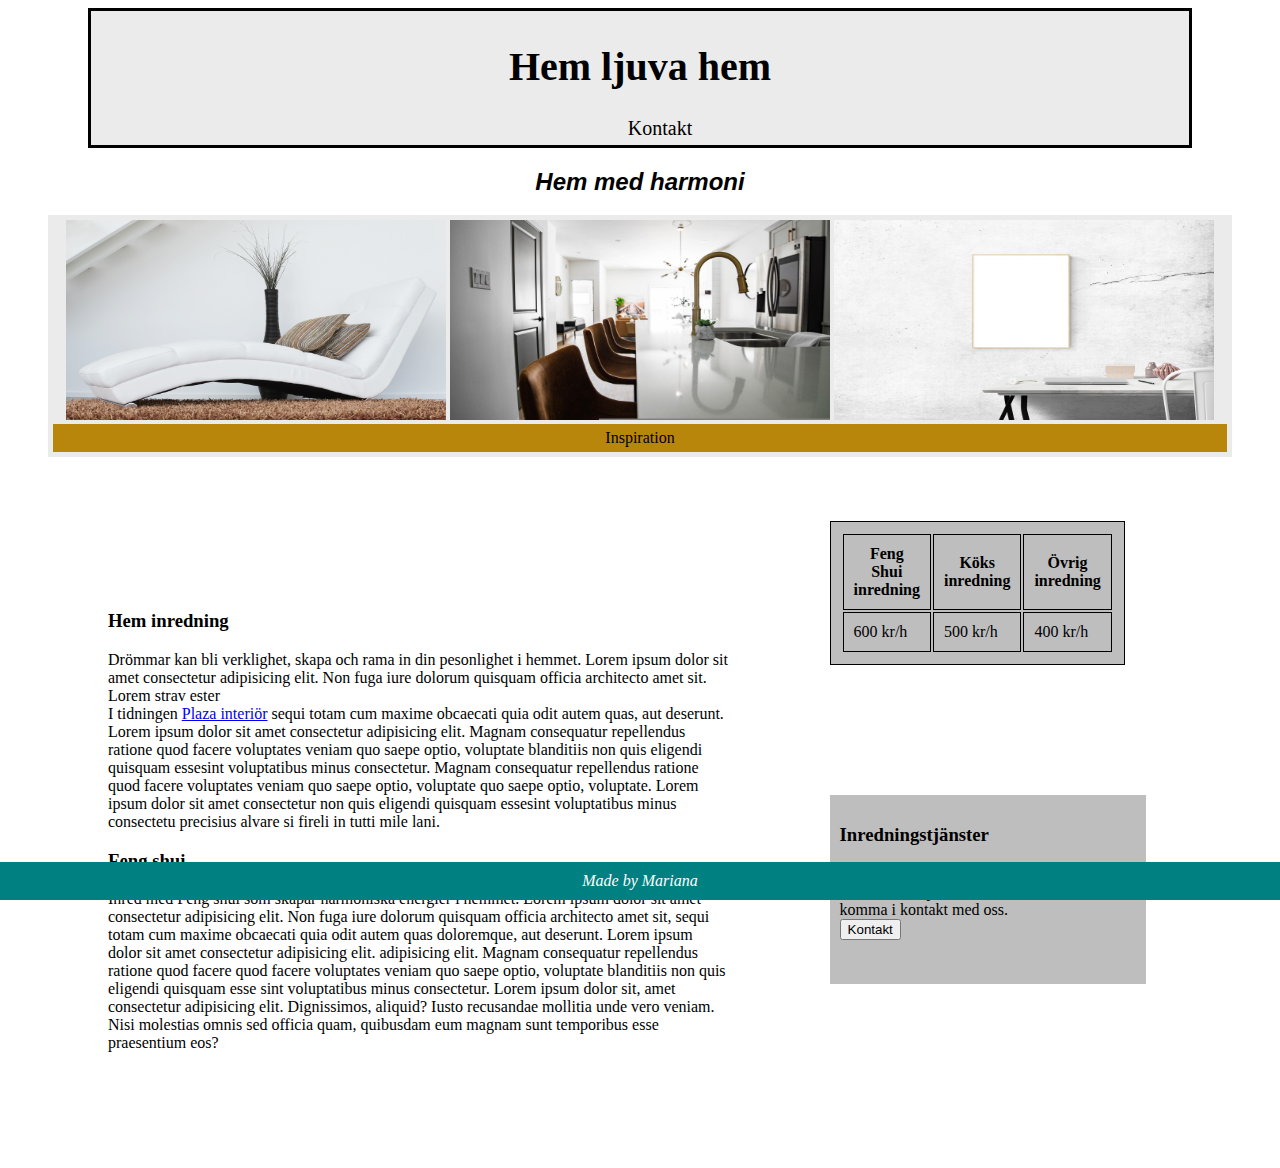
<file: index.html>
<!DOCTYPE html>
<html lang="en">
  <head>
    <meta charset="UTF-8" />
    <meta http-equiv="X-UA-Compatible" content="IE=edge" />
    <meta name="viewport" content="width=device-width, initial-scale=1.0" />
    <script src="index.js"></script>
    <title>Hemsida</title>
    <link rel="stylesheet" href="styles.css" />
  </head>
  <body>
    <header id="header">
      <h1>Hem ljuva hem</h1>
      <nav class="navbar">
        <ul>
          <li><a href="kontakt.html">Kontakt</a></li>
        </ul>
      </nav>
    </header>

    <main>
      <h2><i>Hem med harmoni</i></h2>
      <div>
        <figure>
          <img
            src="Bilder/images/Dagbädd.jpeg"
            alt="dagbäd"
            style="width: 380px"
            height="200px"
          />
          <img
            src="Bilder/images/kökBild.jpeg"
            alt="kökbild"
            style="width: 380px"
            height="200px"
          />
          <img
            src="Bilder/images/inredningsBild.jpeg"
            alt="inredningsbild"
            style="width: 380px"
            height="200px"
          />
          <figcaption>Inspiration</figcaption>
        </figure>
        <br />
      </div>

      <article>
        <h3>Hem inredning</h3>
        <p>
          Drömmar kan bli verklighet, skapa och rama in din pesonlighet i
          hemmet. Lorem ipsum dolor sit amet consectetur adipisicing elit. Non
          fuga iure dolorum quisquam officia architecto amet sit. Lorem strav
          ester<br />
          I tidningen <a href="https://www.plazainterior.se">Plaza interiör</a>
          sequi totam cum maxime obcaecati quia odit autem quas, aut deserunt.
          Lorem ipsum dolor sit amet consectetur adipisicing elit. Magnam
          consequatur repellendus ratione quod facere voluptates veniam quo
          saepe optio, voluptate blanditiis non quis eligendi quisquam essesint
          voluptatibus minus consectetur. Magnam consequatur repellendus ratione
          quod facere voluptates veniam quo saepe optio, voluptate quo saepe
          optio, voluptate. Lorem ipsum dolor sit amet consectetur non quis
          eligendi quisquam essesint voluptatibus minus consectetu precisius
          alvare si fireli in tutti mile lani.
        </p>

        <h3>Feng shui</h3>
        <p>
          Inred med Feng shui som skapar harmoniska energier i hemmet. Lorem
          ipsum dolor sit amet consectetur adipisicing elit. Non fuga iure
          dolorum quisquam officia architecto amet sit, sequi totam cum maxime
          obcaecati quia odit autem quas doloremque, aut deserunt. Lorem ipsum
          dolor sit amet consectetur adipisicing elit. adipisicing elit. Magnam
          consequatur repellendus ratione quod facere quod facere voluptates
          veniam quo saepe optio, voluptate blanditiis non quis eligendi
          quisquam esse sint voluptatibus minus consectetur. Lorem ipsum dolor
          sit, amet consectetur adipisicing elit. Dignissimos, aliquid? Iusto
          recusandae mollitia unde vero veniam. Nisi molestias omnis sed officia
          quam, quibusdam eum magnam sunt temporibus esse praesentium eos?
        </p>
      </article>

      <table style="width: 150px">
        <tr>
          <th>Feng Shui inredning</th>
          <th>Köks inredning</th>
          <th>Övrig inredning</th>
        </tr>
        <tr>
          <td>600 kr/h</td>
          <td>500 kr/h</td>
          <td>400 kr/h</td>
        </tr>
      </table>

      <aside>
        <h3>Inredningstjänster</h3>
        <p>
          Vi erbjuder inredningstjänster. För att få hjälp kan ni klicka på
          rutan här nedan för att komma i kontakt med oss.<br />
          <a href="kontakt.html"><input type="button" value="Kontakt" /></a>
        </p>
        <br />
      </aside>
    </main>

    <footer>
      <div class="footer">
        <i>Made by Mariana</i>
      </div>
    </footer>
  </body>
</html>
</file>
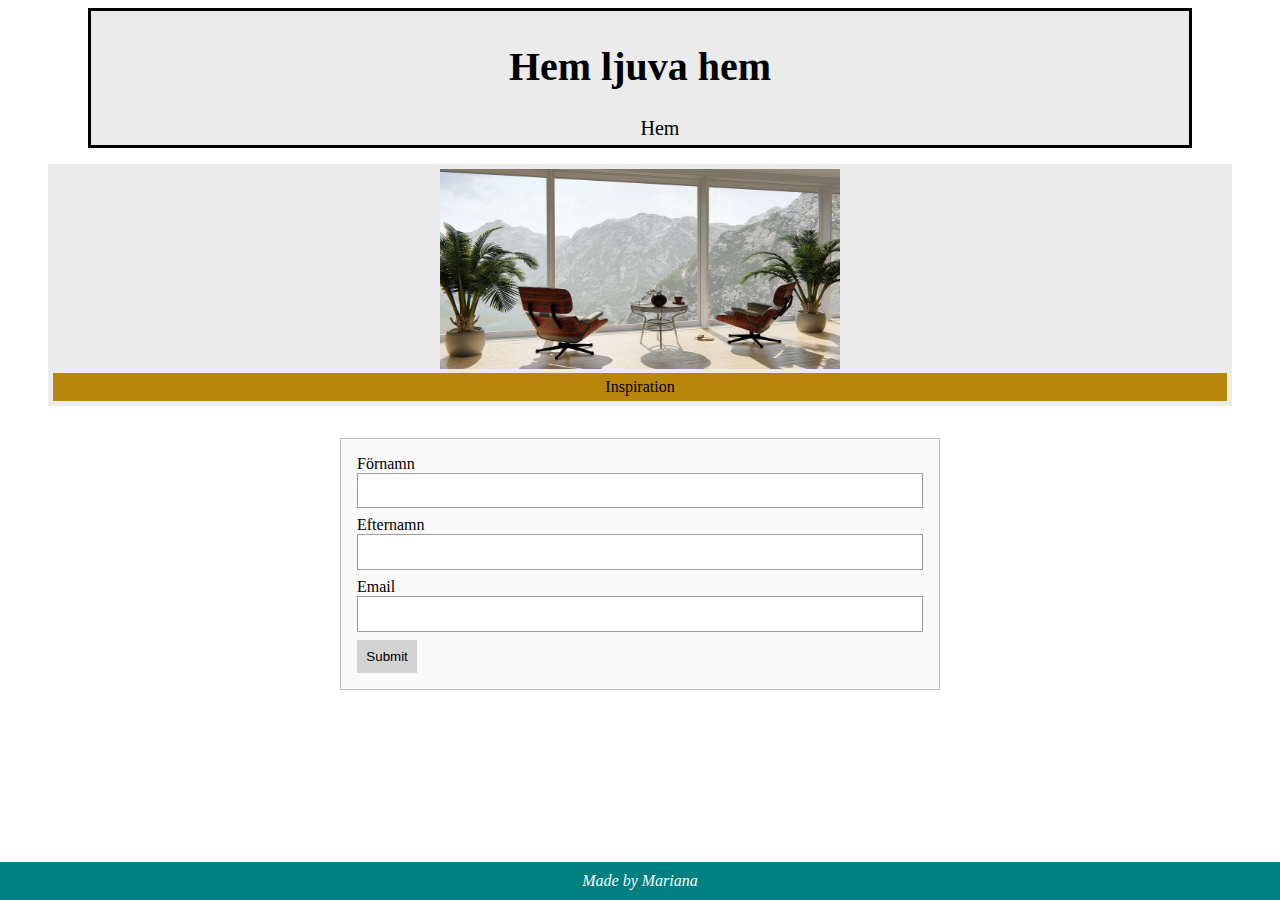
<file: kontakt.html>
<!DOCTYPE html>
<html lang="en">
  <head>
    <meta charset="UTF-8" />
    <meta http-equiv="X-UA-Compatible" content="IE=edge" />
    <meta name="viewport" content="width=device-width, initial-scale=1.0" />
    <script src="index.js"></script>
    <title>Kontakt</title>
    <link rel="stylesheet" href="styles.css" />
  </head>
  <body>
    <header id="header">
      <h1>Hem ljuva hem</h1>
      <nav class="navbar">
        <ul>
          <li><a href="index.html">Hem</a></li>
        </ul>
      </nav>
    </header>
    <main>
      <figure>
        <img
          src="Bilder/images/fotöljBild.jpeg"
          alt="fotölj"
          style="width: 400px"
          height="200px"
        />
        <figcaption>Inspiration</figcaption>
      </figure>

      <form>
        <label for="inputFornamn">Förnamn</label>
        <input type="text" id="fornamn" name="inputFornamn" /> <br />

        <label for="inputEternamn">Efternamn</label>
        <input type="text" id="efternamn" name="inputEfternamn" /> <br />

        <label for="inputEmail">Email</label>
        <input type="text" id="email" name="inputEmail" />

        <button type="button" onclick="formFunktion()">Submit</button>
      </form>

      <section>
        <p id="tack"></p>
      </section>
    </main>
    <footer>
      <div class="footer">
        <i>Made by Mariana</i>
      </div>
    </footer>
  </body>
</html>
</file>
<file: styles.css>
#header {
  margin-left: 80px;
  margin-right: 80px;
  padding: 5px;
  border-style: solid;
  text-align: center;
  background-color: #ebebeb;
  color: black; /* färg på texten */
  font-size: 20px; /* ändrar strl på textn*/
  font-family: Verdana; 
}
.navbar ul {
  list-style: none;
  margin: 0;
}

.navbar li {
  display: inline;
}

.navbar a {
  text-decoration: 0; /*  var 0 */
  border: 0;
  color: currentColor;
}
.navbar a:hover {
  color: #666;
  border-color: 0;
}

h2 {
  font-family: Arial;
  text-align: center;
  color: black;
}

figure {
  background-color: #ebebeb;
  border: 2px;
  padding: 5px;
  text-align: center;
}
figcaption {
  background-color: darkgoldenrod;
  padding: 5px 5px;
}

.footer {
  position: fixed; /* Footen är alltid synlig när man skrollar ner*/
  left: 0; /* Footer börjar från sidans vänstra kant*/
  bottom: 0; /*Footern går ända ner till kanten på sidan*/
  width: 100%; /*Footern går fr kant till kant, fr vänster kant till höger kant*/
  background-color: teal; /* Färgen på footern, bakgrunds färg */
  color: white; /* Texten är vit*/
  text-align: center; /* Texten är centrerad */
  padding: 10px;
}

* {
  box-sizing: border-box;
}

form {
  padding: 1em;
  background: #f9f9f9;
  border: 1px solid #c1c1c1;
  margin-top: 2rem;
  max-width: 600px;
  margin-left: auto;  /* Centrerad i mitten*/
  margin-right: auto;
  padding: 1em;
}
form input {     /* där användaren skriver in*/
  margin-bottom: 1rem;
  background: #fff;
  border: 1px solid #9c9c9c;
  width: 100%;
  padding: 0.7em;
  margin-bottom: 0.5rem;
}
form button {
  background: lightgrey;
  padding: 0.7em;
  border: 0;
}

form label {
  text-align: left;  /* texten ska så till vänster*/
 /* display: block;*/
  
}
form input:focus {
  outline: 3px solid darkgoldenrod; /* ramen ändrar färg när man skriver in namn */
}


@media (max-width: 400px) {   /* Ger ett ljust grått bakgrund till inputen*/
  form {
    overflow: hidden; /* detta gör att det blir hela, alla input raderna*/
    
  }

  header {
    text-align: center;
    background-color: #ebebeb;
  }


  label {
    float: left;  /* texten är  till vänster*/
    width: 200px;
  }
  
  button {
    float: right;
    width: 100% 
  }
}

#tack {
  font-style: italic;
  text-align: center;
  margin-bottom: 130px;
  margin-left: 80px;
  margin-right: 80px;
  font-size: medium;
}

article {
  width: 65%;
  float: left;
  padding: 100px;
}

aside {
  width: 25%;
  float: left;
  background-color: #bebebe;
  color: black;
  padding: 10px;
  margin-top: 130px; /* 130px så det ligger precis jämnt med sista raden på texten*/
}

table, th, td {
  border:1px solid black;/* ramen runt om*/
  padding: 10px;           /*texten från border*/
  background-color: #bebebe;
  margin-top: 30px;
}
</file>
